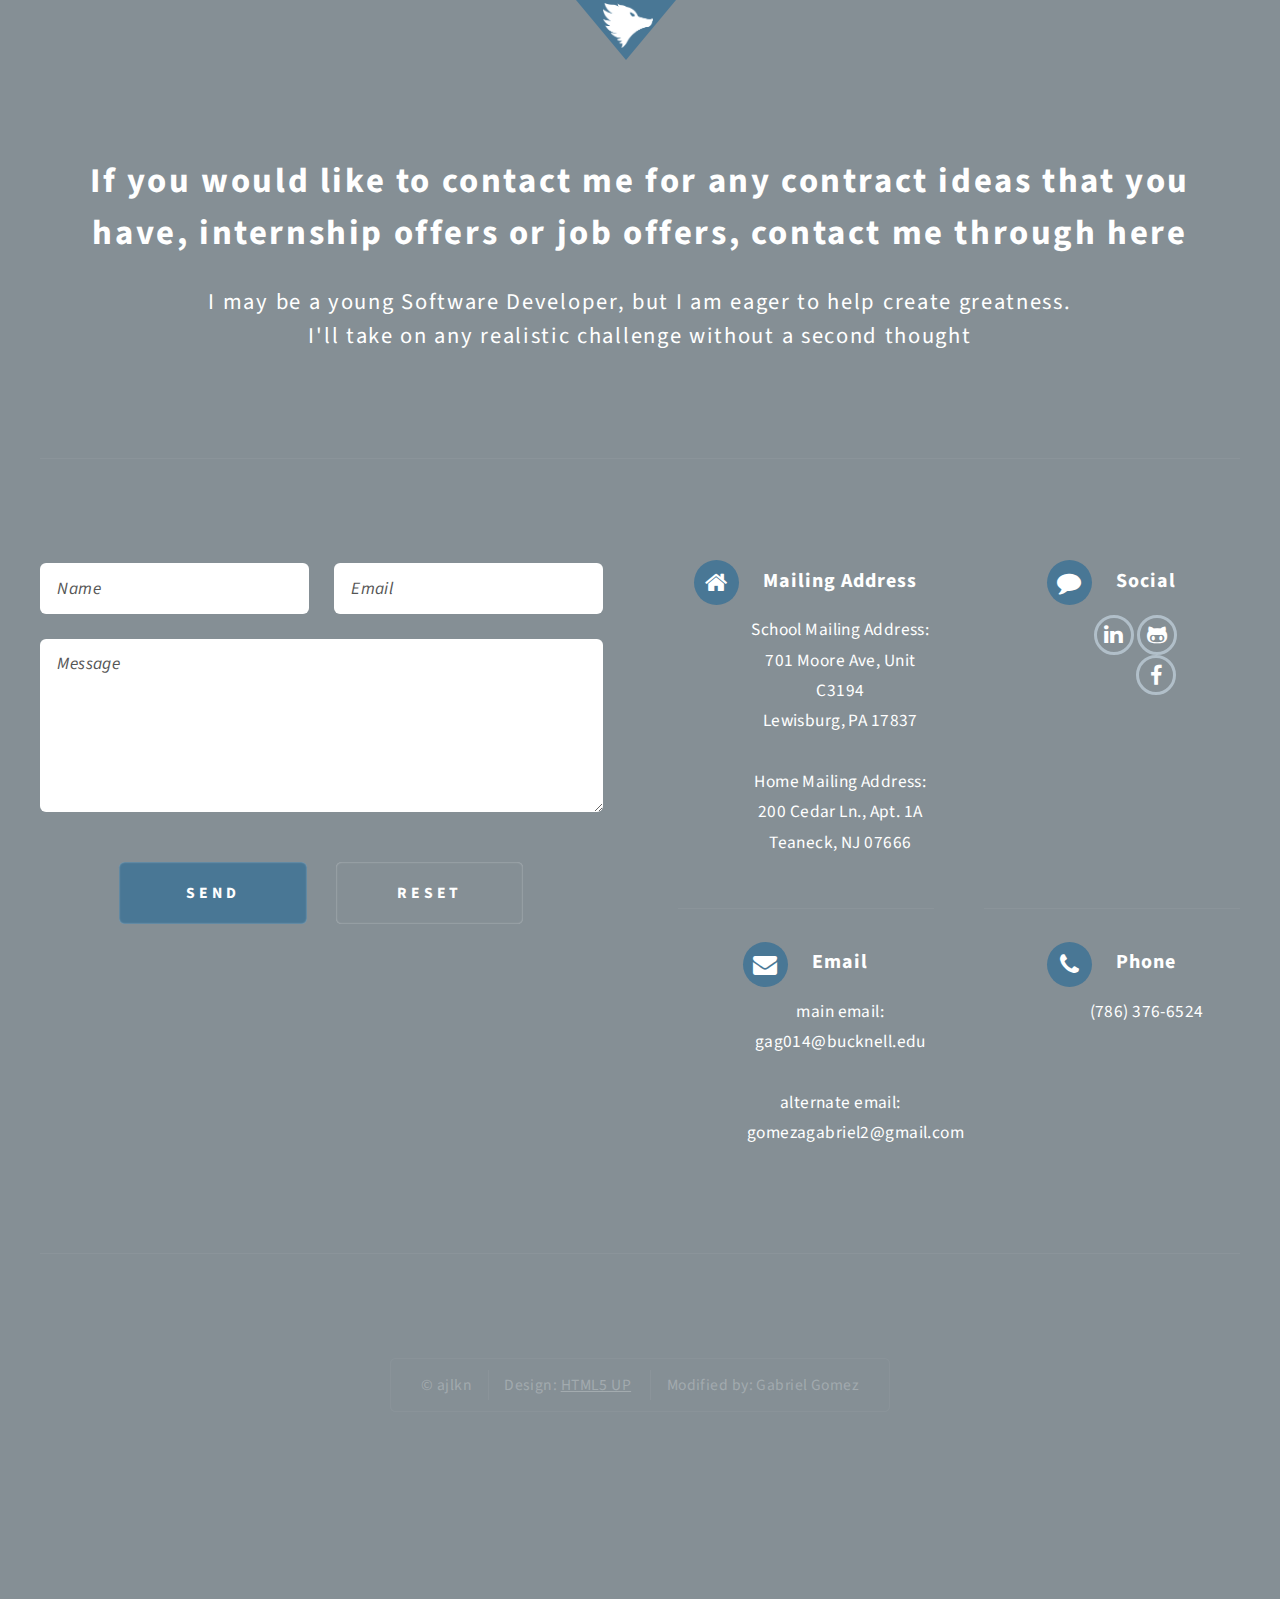
<file: contact.html>
<!DOCTYPE HTML>
<!--
	Escape Velocity by HTML5 UP
	html5up.net | @ajlkn
	Free for personal and commercial use under the CCA 3.0 license (html5up.net/license)
-->
<html>
	<head>
		<title>Arch - Contact Me</title>
		<meta charset="utf-8" />
		<meta name="viewport" content="width=device-width, initial-scale=1" />
        <link rel="icon" href="images/GABE%20LOGO.png">
		<!--[if lte IE 8]><script src="assets/js/ie/html5shiv.js"></script><![endif]-->
		<link rel="stylesheet" href="assets/css/main.css" />
		<!--[if lte IE 8]><link rel="stylesheet" href="assets/css/ie8.css" /><![endif]-->
	</head>
	<body class="bodyPage">

			<!-- Header -->

						<!-- Nav -->
							<div id="nav-wrapper" class="main">
                                <nav id="mainNav">
                                        <ul>
                                            <li class="current"><a href="index.html">Home</a></li>
                                            <li><a href="projects.html">Projects</a></li>
                                            <li><a href="about.html">About Me</a></li>
                                            <li><a href="contact.html">Contact Me</a></li>
                                        </ul>
                                </nav>
                                
                                <div id="triDiv">
                                    <svg id="navSvg" height="60" width="100">
                                        <polygon id="navPoly" points="0 0, 100 0, 50 60"/>
                                    </svg>
                                    
                                    <img id="triLogo" src="images/GABE%20WHITE.png"/>
                                </div>
                            </div>

			<!-- Footer -->
				<div id="footer-wrapper" class="wrapper">
					<div id="footer" class="container">
						<header class="style1">
							<h2>If you would like to contact me for any contract ideas that you have, internship offers or job offers, contact me through here</h2>
							<p>
								I may be a young Software Developer, but I am eager to help create greatness.<br />
								I'll take on any realistic challenge without a second thought
							</p>
						</header>
						<hr />
						<div class="row 150%">
							<div class="6u 12u(mobile)">

								<!-- Contact Form -->
									<section>
										<form method="post" action="https://formspree.io/gag014@bucknell.edu">
											<div class="row 50%">
												<div class="6u 12u(mobile)">
													<input type="text" name="name" id="contact-name" placeholder="Name" />
												</div>
												<div class="6u 12u(mobile)">
													<input type="text" name="email" id="contact-email" placeholder="Email" />
												</div>
											</div>
											<div class="row 50%">
												<div class="12u">
													<textarea name="message" id="contact-message" placeholder="Message" rows="4"></textarea>
												</div>
											</div>
											<div class="row">
												<div class="12u">
													<ul class="actions">
														<li><input type="submit" class="style1" value="Send" /></li>
														<li><input type="reset" class="style2" value="Reset" /></li>
													</ul>
												</div>
											</div>
										</form>
									</section>

							</div>
							<div class="6u 12u(mobile)">

								<!-- Contact -->
									<section class="feature-list small">
										<div class="row">
											<div class="6u 12u(mobile)">
												<section>
													<h3 class="icon fa-home">Mailing Address</h3>
													<p>
														School Mailing Address:<br />
														701 Moore Ave, Unit C3194<br />
														Lewisburg, PA 17837 <br /><br />
                                                        
                    Home Mailing Address:<br />
														200 Cedar Ln., Apt. 1A<br />
														Teaneck, NJ 07666
													</p>
												</section>
											</div>
											<div class="6u 12u(mobile)">
												<section>
													<h3 class="icon fa-comment">Social</h3>
													<p>
														<a class="icon fa-linkedin"href="https://www.linkedin.com/in/gabriel-gomez-58807310b/"></a>
														<a class="icon fa-github-alt" href="https://github.com/gabegomez014"></a><br />
														<a class="icon fa-facebook" href="https://www.facebook.com/profile.php?id=100003985550806"></a>
													</p>
												</section>
											</div>
										</div>
										<div class="row">
											<div class="6u 12u(mobile)">
												<section>
													<h3 class="icon fa-envelope">Email</h3>
													<p>
												main email: gag014@bucknell.edu<br><br>
                                                alternate email:
                                                gomezagabriel2@gmail.com
													</p>
												</section>
											</div>
											<div class="6u 12u(mobile)">
												<section>
													<h3 class="icon fa-phone">Phone</h3>
													<p>
														(786) 376-6524
													</p>
												</section>
											</div>
										</div>
									</section>

							</div>
						</div>
						<hr />
					</div>
					<div id="copyright">
						<ul>
							<li>&copy; ajlkn</li><li>Design: <a href="http://html5up.net" target="_blank">HTML5 UP</a></li>
                            <li>Modified by: Gabriel Gomez</li>
						</ul>
					</div>
				</div>

		<!-- Scripts -->

			<script src="assets/js/jquery.min.js"></script>
			<script src="assets/js/jquery.dropotron.min.js"></script>
			<script src="assets/js/skel.min.js"></script>
			<script src="assets/js/skel-viewport.min.js"></script>
			<script src="assets/js/util.js"></script>
			<!--[if lte IE 8]><script src="assets/js/ie/respond.min.js"></script><![endif]-->
			<script src="assets/js/main.js"></script>

	</body>
</html>
</file>
<file: assets/css/ie8.css>
/*
	Escape Velocity by HTML5 UP
	html5up.net | @ajlkn
	Free for personal and commercial use under the CCA 3.0 license (html5up.net/license)
*/

/* Basic */

	form input[type="text"],
	form input[type="email"],
	form input[type="password"],
	form select,
	form textarea {
		position: relative;
		-ms-behavior: url("assets/js/ie/PIE.htc");
	}

	input[type="button"],
	input[type="submit"],
	input[type="reset"] {
		position: relative;
		-ms-behavior: url("assets/js/ie/PIE.htc");
	}

	.button,
	#intro > .style2,
	#copyright ul,
	#nav > ul,
	.dropotron {
		position: relative;
		-ms-behavior: url("assets/js/ie/PIE.htc");
	}

/* Section/Article */

	section > .last-child,
	article > .last-child,
	section.last-child,
	article.last-child {
		margin-bottom: 0;
	}

/* Wrappers */

	.wrapper .title:before, .wrapper .title:after {
		display: none;
	}

	#header-wrapper {
		-ms-behavior: url("assets/js/ie/backgroundsize.min.htc");
	}

/* Copyright */

	#copyright {
		margin: 0;
	}
</file>
<file: assets/css/main.css>
@import url("https://fonts.googleapis.com/css?family=Source+Sans+Pro:400,400italic,700,900");
@import url("font-awesome.min.css");

/*
	Escape Velocity by HTML5 UP
	html5up.net | @ajlkn
	Free for personal and commercial use under the CCA 3.0 license (html5up.net/license)
*/

/* Reset */
html {
    scroll-behavior: smooth
}

	html, body, div, span, applet, object, iframe, h1, h2, h3, h4, h5, h6, p, blockquote, pre, a, abbr, acronym, address, big, cite, code, del, dfn, em, img, ins, kbd, q, s, samp, small, strike, strong, sub, sup, tt, var, b, u, i, center, dl, dt, dd, ol, ul, li, fieldset, form, label, legend, table, caption, tbody, tfoot, thead, tr, th, td, article, aside, canvas, details, embed, figure, figcaption, footer, header, hgroup, menu, nav, output, ruby, section, summary, time, mark, audio, video {
		margin: 0;
		padding: 0;
		border: 0;
		font-size: 100%;
		font: inherit;
		vertical-align: baseline;
	}

	article, aside, details, figcaption, figure, footer, header, hgroup, menu, nav, section {
		display: block;
	}

	body {
		line-height: 1;
	}

	ol, ul {
		list-style: none;
	}

	blockquote, q {
		quotes: none;
	}

	blockquote:before, blockquote:after, q:before, q:after {
		content: '';
		content: none;
	}

	table {
		border-collapse: collapse;
		border-spacing: 0;
	}

	body {
		-webkit-text-size-adjust: none;
	}

/* Box Model */

	*, *:before, *:after {
		-moz-box-sizing: border-box;
		-webkit-box-sizing: border-box;
		box-sizing: border-box;
	}

/* Containers */

	.container {
		margin-left: auto;
		margin-right: auto;
	}

	.container.\31 25\25 {
		width: 100%;
		max-width: 1200px;
		min-width: 960px;
	}

	.container.\37 5\25 {
		width: 720px;
	}

	.container.\35 0\25 {
		width: 480px;
	}

	.container.\32 5\25 {
		width: 240px;
	}

	.container {
		width: 960px;
	}

	@media screen and (min-width: 737px) {

		.container.\31 25\25 {
			width: 100%;
			max-width: 1500px;
			min-width: 1200px;
		}

		.container.\37 5\25 {
			width: 900px;
		}

		.container.\35 0\25 {
			width: 600px;
		}

		.container.\32 5\25 {
			width: 300px;
		}

		.container {
			width: 1200px;
		}

	}

	@media screen and (min-width: 737px) and (max-width: 1200px) {

		.container.\31 25\25 {
			width: 100%;
			max-width: 1250px;
			min-width: 1000px;
		}

		.container.\37 5\25 {
			width: 750px;
		}

		.container.\35 0\25 {
			width: 500px;
		}

		.container.\32 5\25 {
			width: 250px;
		}

		.container {
			width: 1000px;
		}

	}

	@media screen and (max-width: 736px) {

		.container.\31 25\25 {
			width: 100%;
			max-width: 125%;
			min-width: 100%;
		}

		.container.\37 5\25 {
			width: 75%;
		}

		.container.\35 0\25 {
			width: 50%;
		}

		.container.\32 5\25 {
			width: 25%;
		}

		.container {
			width: 100% !important;
		}

	}

/* Grid */
    
	.row {
		border-bottom: solid 1px transparent;
		-moz-box-sizing: border-box;
		-webkit-box-sizing: border-box;
		box-sizing: border-box;
	}

	.row > * {
		float: left;
		-moz-box-sizing: border-box;
		-webkit-box-sizing: border-box;
		box-sizing: border-box;
	}

	.row:after, .row:before {
		content: '';
		display: block;
		clear: both;
		height: 0;
	}

	.row.uniform > * > :first-child {
		margin-top: 0;
	}

	.row.uniform > * > :last-child {
		margin-bottom: 0;
	}

	.row.\30 \25 > * {
		padding: 0 0 0 0px;
	}

	.row.\30 \25 {
		margin: 0 0 -1px 0px;
	}

	.row.uniform.\30 \25 > * {
		padding: 0px 0 0 0px;
	}

	.row.uniform.\30 \25 {
		margin: 0px 0 -1px 0px;
	}

	.row > * {
		padding: 0 0 0 40px;
	}

	.row {
		margin: 0 0 -1px -40px;
	}

	.row.uniform > * {
		padding: 40px 0 0 40px;
	}

	.row.uniform {
		margin: -40px 0 -1px -40px;
	}

	.row.\32 00\25 > * {
		padding: 0 0 0 80px;
	}

	.row.\32 00\25 {
		margin: 0 0 -1px -80px;
	}

	.row.uniform.\32 00\25 > * {
		padding: 80px 0 0 80px;
	}

	.row.uniform.\32 00\25 {
		margin: -80px 0 -1px -80px;
	}

	.row.\31 50\25 > * {
		padding: 0 0 0 60px;
	}

	.row.\31 50\25 {
		margin: 0 0 -1px -60px;
	}

	.row.uniform.\31 50\25 > * {
		padding: 60px 0 0 60px;
	}

	.row.uniform.\31 50\25 {
		margin: -60px 0 -1px -60px;
	}

	.row.\35 0\25 > * {
		padding: 0 0 0 20px;
	}

	.row.\35 0\25 {
		margin: 0 0 -1px -20px;
	}

	.row.uniform.\35 0\25 > * {
		padding: 20px 0 0 20px;
	}

	.row.uniform.\35 0\25 {
		margin: -20px 0 -1px -20px;
	}

	.row.\32 5\25 > * {
		padding: 0 0 0 10px;
	}

	.row.\32 5\25 {
		margin: 0 0 -1px -10px;
	}

	.row.uniform.\32 5\25 > * {
		padding: 10px 0 0 10px;
	}

	.row.uniform.\32 5\25 {
		margin: -10px 0 -1px -10px;
	}

	.\31 2u, .\31 2u\24 {
		width: 100%;
		clear: none;
		margin-left: 0;
	}

	.\31 1u, .\31 1u\24 {
		width: 91.6666666667%;
		clear: none;
		margin-left: 0;
	}

	.\31 0u, .\31 0u\24 {
		width: 83.3333333333%;
		clear: none;
		margin-left: 0;
	}

	.\39 u, .\39 u\24 {
		width: 75%;
		clear: none;
		margin-left: 0;
	}

	.\38 u, .\38 u\24 {
		width: 66.6666666667%;
		clear: none;
		margin-left: 0;
	}

	.\37 u, .\37 u\24 {
		width: 58.3333333333%;
		clear: none;
		margin-left: 0;
	}

	.\36 u, .\36 u\24 {
		width: 50%;
		clear: none;
		margin-left: 0;
	}

	.\35 u, .\35 u\24 {
		width: 41.6666666667%;
		clear: none;
		margin-left: 0;
	}

	.\34 u, .\34 u\24 {
		width: 33.3333333333%;
		clear: none;
		margin-left: 0;
	}

	.\33 u, .\33 u\24 {
		width: 25%;
		clear: none;
		margin-left: 0;
	}

	.\32 u, .\32 u\24 {
		width: 16.6666666667%;
		clear: none;
		margin-left: 0;
	}

	.\31 u, .\31 u\24 {
		width: 8.3333333333%;
		clear: none;
		margin-left: 0;
	}

	.\31 2u\24 + *,
	.\31 1u\24 + *,
	.\31 0u\24 + *,
	.\39 u\24 + *,
	.\38 u\24 + *,
	.\37 u\24 + *,
	.\36 u\24 + *,
	.\35 u\24 + *,
	.\34 u\24 + *,
	.\33 u\24 + *,
	.\32 u\24 + *,
	.\31 u\24 + * {
		clear: left;
	}

	.\-11u {
		margin-left: 91.66667%;
	}

	.\-10u {
		margin-left: 83.33333%;
	}

	.\-9u {
		margin-left: 75%;
	}

	.\-8u {
		margin-left: 66.66667%;
	}

	.\-7u {
		margin-left: 58.33333%;
	}

	.\-6u {
		margin-left: 50%;
	}

	.\-5u {
		margin-left: 41.66667%;
	}

	.\-4u {
		margin-left: 33.33333%;
	}

	.\-3u {
		margin-left: 25%;
	}

	.\-2u {
		margin-left: 16.66667%;
	}

	.\-1u {
		margin-left: 8.33333%;
	}

	@media screen and (min-width: 737px) {

		.row > * {
			padding: 50px 0 0 50px;
		}

		.row {
			margin: -50px 0 -1px -50px;
		}

		.row.uniform > * {
			padding: 50px 0 0 50px;
		}

		.row.uniform {
			margin: -50px 0 -1px -50px;
		}

		.row.\32 00\25 > * {
			padding: 100px 0 0 100px;
		}

		.row.\32 00\25 {
			margin: -100px 0 -1px -100px;
		}

		.row.uniform.\32 00\25 > * {
			padding: 100px 0 0 100px;
		}

		.row.uniform.\32 00\25 {
			margin: -100px 0 -1px -100px;
		}

		.row.\31 50\25 > * {
			padding: 75px 0 0 75px;
		}

		.row.\31 50\25 {
			margin: -75px 0 -1px -75px;
		}

		.row.uniform.\31 50\25 > * {
			padding: 75px 0 0 75px;
		}

		.row.uniform.\31 50\25 {
			margin: -75px 0 -1px -75px;
		}

		.row.\35 0\25 > * {
			padding: 25px 0 0 25px;
		}

		.row.\35 0\25 {
			margin: -25px 0 -1px -25px;
		}

		.row.uniform.\35 0\25 > * {
			padding: 25px 0 0 25px;
		}

		.row.uniform.\35 0\25 {
			margin: -25px 0 -1px -25px;
		}

		.row.\32 5\25 > * {
			padding: 12.5px 0 0 12.5px;
		}

		.row.\32 5\25 {
			margin: -12.5px 0 -1px -12.5px;
		}

		.row.uniform.\32 5\25 > * {
			padding: 12.5px 0 0 12.5px;
		}

		.row.uniform.\32 5\25 {
			margin: -12.5px 0 -1px -12.5px;
		}

		.\31 2u\28desktop\29, .\31 2u\24\28desktop\29 {
			width: 100%;
			clear: none;
			margin-left: 0;
		}

		.\31 1u\28desktop\29, .\31 1u\24\28desktop\29 {
			width: 91.6666666667%;
			clear: none;
			margin-left: 0;
		}

		.\31 0u\28desktop\29, .\31 0u\24\28desktop\29 {
			width: 83.3333333333%;
			clear: none;
			margin-left: 0;
		}

		.\39 u\28desktop\29, .\39 u\24\28desktop\29 {
			width: 75%;
			clear: none;
			margin-left: 0;
		}

		.\38 u\28desktop\29, .\38 u\24\28desktop\29 {
			width: 66.6666666667%;
			clear: none;
			margin-left: 0;
		}

		.\37 u\28desktop\29, .\37 u\24\28desktop\29 {
			width: 58.3333333333%;
			clear: none;
			margin-left: 0;
		}

		.\36 u\28desktop\29, .\36 u\24\28desktop\29 {
			width: 50%;
			clear: none;
			margin-left: 0;
		}

		.\35 u\28desktop\29, .\35 u\24\28desktop\29 {
			width: 41.6666666667%;
			clear: none;
			margin-left: 0;
		}

		.\34 u\28desktop\29, .\34 u\24\28desktop\29 {
			width: 33.3333333333%;
			clear: none;
			margin-left: 0;
		}

		.\33 u\28desktop\29, .\33 u\24\28desktop\29 {
			width: 25%;
			clear: none;
			margin-left: 0;
		}

		.\32 u\28desktop\29, .\32 u\24\28desktop\29 {
			width: 16.6666666667%;
			clear: none;
			margin-left: 0;
		}

		.\31 u\28desktop\29, .\31 u\24\28desktop\29 {
			width: 8.3333333333%;
			clear: none;
			margin-left: 0;
		}

		.\31 2u\24\28desktop\29 + *,
		.\31 1u\24\28desktop\29 + *,
		.\31 0u\24\28desktop\29 + *,
		.\39 u\24\28desktop\29 + *,
		.\38 u\24\28desktop\29 + *,
		.\37 u\24\28desktop\29 + *,
		.\36 u\24\28desktop\29 + *,
		.\35 u\24\28desktop\29 + *,
		.\34 u\24\28desktop\29 + *,
		.\33 u\24\28desktop\29 + *,
		.\32 u\24\28desktop\29 + *,
		.\31 u\24\28desktop\29 + * {
			clear: left;
		}

		.\-11u\28desktop\29 {
			margin-left: 91.66667%;
		}

		.\-10u\28desktop\29 {
			margin-left: 83.33333%;
		}

		.\-9u\28desktop\29 {
			margin-left: 75%;
		}

		.\-8u\28desktop\29 {
			margin-left: 66.66667%;
		}

		.\-7u\28desktop\29 {
			margin-left: 58.33333%;
		}

		.\-6u\28desktop\29 {
			margin-left: 50%;
		}

		.\-5u\28desktop\29 {
			margin-left: 41.66667%;
		}

		.\-4u\28desktop\29 {
			margin-left: 33.33333%;
		}

		.\-3u\28desktop\29 {
			margin-left: 25%;
		}

		.\-2u\28desktop\29 {
			margin-left: 16.66667%;
		}

		.\-1u\28desktop\29 {
			margin-left: 8.33333%;
		}

	}

	@media screen and (min-width: 737px) and (max-width: 1200px) {

		.row > * {
			padding: 35px 0 0 35px;
		}

		.row {
			margin: -35px 0 -1px -35px;
		}

		.row.uniform > * {
			padding: 35px 0 0 35px;
		}

		.row.uniform {
			margin: -35px 0 -1px -35px;
		}

		.row.\32 00\25 > * {
			padding: 70px 0 0 70px;
		}

		.row.\32 00\25 {
			margin: -70px 0 -1px -70px;
		}

		.row.uniform.\32 00\25 > * {
			padding: 70px 0 0 70px;
		}

		.row.uniform.\32 00\25 {
			margin: -70px 0 -1px -70px;
		}

		.row.\31 50\25 > * {
			padding: 52.5px 0 0 52.5px;
            text-align: center
		}

		.row.\31 50\25 {
			margin: -52.5px 0 -1px -52.5px;
		}

		.row.uniform.\31 50\25 > * {
			padding: 52.5px 0 0 52.5px;
		}

		.row.uniform.\31 50\25 {
			margin: -52.5px 0 -1px -52.5px;
		}

		.row.\35 0\25 > * {
			padding: 17.5px 0 0 17.5px;
		}

		.row.\35 0\25 {
			margin: -17.5px 0 -1px -17.5px;
		}

		.row.uniform.\35 0\25 > * {
			padding: 17.5px 0 0 17.5px;
		}

		.row.uniform.\35 0\25 {
			margin: -17.5px 0 -1px -17.5px;
		}

		.row.\32 5\25 > * {
			padding: 8.75px 0 0 8.75px;
		}

		.row.\32 5\25 {
			margin: -8.75px 0 -1px -8.75px;
		}

		.row.uniform.\32 5\25 > * {
			padding: 8.75px 0 0 8.75px;
		}

		.row.uniform.\32 5\25 {
			margin: -8.75px 0 -1px -8.75px;
		}

		.\31 2u\28tablet\29, .\31 2u\24\28tablet\29 {
			width: 100%;
			clear: none;
			margin-left: 0;
		}

		.\31 1u\28tablet\29, .\31 1u\24\28tablet\29 {
			width: 91.6666666667%;
			clear: none;
			margin-left: 0;
		}

		.\31 0u\28tablet\29, .\31 0u\24\28tablet\29 {
			width: 83.3333333333%;
			clear: none;
			margin-left: 0;
		}

		.\39 u\28tablet\29, .\39 u\24\28tablet\29 {
			width: 75%;
			clear: none;
			margin-left: 0;
		}

		.\38 u\28tablet\29, .\38 u\24\28tablet\29 {
			width: 66.6666666667%;
			clear: none;
			margin-left: 0;
		}

		.\37 u\28tablet\29, .\37 u\24\28tablet\29 {
			width: 58.3333333333%;
			clear: none;
			margin-left: 0;
		}

		.\36 u\28tablet\29, .\36 u\24\28tablet\29 {
			width: 50%;
			clear: none;
			margin-left: 0;
		}

		.\35 u\28tablet\29, .\35 u\24\28tablet\29 {
			width: 41.6666666667%;
			clear: none;
			margin-left: 0;
		}

		.\34 u\28tablet\29, .\34 u\24\28tablet\29 {
			width: 33.3333333333%;
			clear: none;
			margin-left: 0;
		}

		.\33 u\28tablet\29, .\33 u\24\28tablet\29 {
			width: 25%;
			clear: none;
			margin-left: 0;
		}

		.\32 u\28tablet\29, .\32 u\24\28tablet\29 {
			width: 16.6666666667%;
			clear: none;
			margin-left: 0;
		}

		.\31 u\28tablet\29, .\31 u\24\28tablet\29 {
			width: 8.3333333333%;
			clear: none;
			margin-left: 0;
		}

		.\31 2u\24\28tablet\29 + *,
		.\31 1u\24\28tablet\29 + *,
		.\31 0u\24\28tablet\29 + *,
		.\39 u\24\28tablet\29 + *,
		.\38 u\24\28tablet\29 + *,
		.\37 u\24\28tablet\29 + *,
		.\36 u\24\28tablet\29 + *,
		.\35 u\24\28tablet\29 + *,
		.\34 u\24\28tablet\29 + *,
		.\33 u\24\28tablet\29 + *,
		.\32 u\24\28tablet\29 + *,
		.\31 u\24\28tablet\29 + * {
			clear: left;
		}

		.\-11u\28tablet\29 {
			margin-left: 91.66667%;
		}

		.\-10u\28tablet\29 {
			margin-left: 83.33333%;
		}

		.\-9u\28tablet\29 {
			margin-left: 75%;
		}

		.\-8u\28tablet\29 {
			margin-left: 66.66667%;
		}

		.\-7u\28tablet\29 {
			margin-left: 58.33333%;
		}

		.\-6u\28tablet\29 {
			margin-left: 50%;
		}

		.\-5u\28tablet\29 {
			margin-left: 41.66667%;
		}

		.\-4u\28tablet\29 {
			margin-left: 33.33333%;
		}

		.\-3u\28tablet\29 {
			margin-left: 25%;
		}

		.\-2u\28tablet\29 {
			margin-left: 16.66667%;
		}

		.\-1u\28tablet\29 {
			margin-left: 8.33333%;
		}

	}

	@media screen and (max-width: 736px) {

		.row > * {
			padding: 10px 0 0 10px;
		}

		.row {
			margin: -10px 0 -1px -10px;
		}

		.row.uniform > * {
			padding: 10px 0 0 10px;
		}

		.row.uniform {
			margin: -10px 0 -1px -10px;
		}

		.row.\32 00\25 > * {
			padding: 20px 0 0 20px;
		}

		.row.\32 00\25 {
			margin: -20px 0 -1px -20px;
		}

		.row.uniform.\32 00\25 > * {
			padding: 20px 0 0 20px;
		}

		.row.uniform.\32 00\25 {
			margin: -20px 0 -1px -20px;
		}

		.row.\31 50\25 > * {
			padding: 15px 0 0 15px;
		}

		.row.\31 50\25 {
			margin: -15px 0 -1px -15px;
		}

		.row.uniform.\31 50\25 > * {
			padding: 15px 0 0 15px;
		}

		.row.uniform.\31 50\25 {
			margin: -15px 0 -1px -15px;
		}

		.row.\35 0\25 > * {
			padding: 5px 0 0 5px;
		}

		.row.\35 0\25 {
			margin: -5px 0 -1px -5px;
		}

		.row.uniform.\35 0\25 > * {
			padding: 5px 0 0 5px;
		}

		.row.uniform.\35 0\25 {
			margin: -5px 0 -1px -5px;
		}

		.row.\32 5\25 > * {
			padding: 2.5px 0 0 2.5px;
		}

		.row.\32 5\25 {
			margin: -2.5px 0 -1px -2.5px;
		}

		.row.uniform.\32 5\25 > * {
			padding: 2.5px 0 0 2.5px;
		}

		.row.uniform.\32 5\25 {
			margin: -2.5px 0 -1px -2.5px;
		}

		.\31 2u\28mobile\29, .\31 2u\24\28mobile\29 {
			width: 100%;
			clear: none;
			margin-left: 0;
		}

		.\31 1u\28mobile\29, .\31 1u\24\28mobile\29 {
			width: 91.6666666667%;
			clear: none;
			margin-left: 0;
		}

		.\31 0u\28mobile\29, .\31 0u\24\28mobile\29 {
			width: 83.3333333333%;
			clear: none;
			margin-left: 0;
		}

		.\39 u\28mobile\29, .\39 u\24\28mobile\29 {
			width: 75%;
			clear: none;
			margin-left: 0;
		}

		.\38 u\28mobile\29, .\38 u\24\28mobile\29 {
			width: 66.6666666667%;
			clear: none;
			margin-left: 0;
		}

		.\37 u\28mobile\29, .\37 u\24\28mobile\29 {
			width: 58.3333333333%;
			clear: none;
			margin-left: 0;
		}

		.\36 u\28mobile\29, .\36 u\24\28mobile\29 {
			width: 50%;
			clear: none;
			margin-left: 0;
		}

		.\35 u\28mobile\29, .\35 u\24\28mobile\29 {
			width: 41.6666666667%;
			clear: none;
			margin-left: 0;
		}

		.\34 u\28mobile\29, .\34 u\24\28mobile\29 {
			width: 33.3333333333%;
			clear: none;
			margin-left: 0;
		}

		.\33 u\28mobile\29, .\33 u\24\28mobile\29 {
			width: 25%;
			clear: none;
			margin-left: 0;
		}

		.\32 u\28mobile\29, .\32 u\24\28mobile\29 {
			width: 16.6666666667%;
			clear: none;
			margin-left: 0;
		}

		.\31 u\28mobile\29, .\31 u\24\28mobile\29 {
			width: 8.3333333333%;
			clear: none;
			margin-left: 0;
		}

		.\31 2u\24\28mobile\29 + *,
		.\31 1u\24\28mobile\29 + *,
		.\31 0u\24\28mobile\29 + *,
		.\39 u\24\28mobile\29 + *,
		.\38 u\24\28mobile\29 + *,
		.\37 u\24\28mobile\29 + *,
		.\36 u\24\28mobile\29 + *,
		.\35 u\24\28mobile\29 + *,
		.\34 u\24\28mobile\29 + *,
		.\33 u\24\28mobile\29 + *,
		.\32 u\24\28mobile\29 + *,
		.\31 u\24\28mobile\29 + * {
			clear: left;
		}

		.\-11u\28mobile\29 {
			margin-left: 91.66667%;
		}

		.\-10u\28mobile\29 {
			margin-left: 83.33333%;
		}

		.\-9u\28mobile\29 {
			margin-left: 75%;
		}

		.\-8u\28mobile\29 {
			margin-left: 66.66667%;
		}

		.\-7u\28mobile\29 {
			margin-left: 58.33333%;
		}

		.\-6u\28mobile\29 {
			margin-left: 50%;
		}

		.\-5u\28mobile\29 {
			margin-left: 41.66667%;
		}

		.\-4u\28mobile\29 {
			margin-left: 33.33333%;
		}

		.\-3u\28mobile\29 {
			margin-left: 25%;
		}

		.\-2u\28mobile\29 {
			margin-left: 16.66667%;
		}

		.\-1u\28mobile\29 {
			margin-left: 8.33333%;
		}

	}

/* Basic */

	@-ms-viewport {
		width: device-width;
	}

	body, input, textarea, select {
		font-family: 'Source Sans Pro', sans-serif;
		font-weight: 400;
		color: #919499;
	}

	body.is-loading * {
		-moz-transition: none !important;
		-webkit-transition: none !important;
		-ms-transition: none !important;
		transition: none !important;
		-moz-animation: none !important;
		-webkit-animation: none !important;
		-ms-animation: none !important;
		animation: none !important;
	}

	h1, h2, h3, h4, h5, h6 {
		font-weight: 700;
		color: #484d55;
	}

		h1 a, h2 a, h3 a, h4 a, h5 a, h6 a {
			color: inherit;
			text-decoration: none;
		}

	a {
		-moz-transition: color .25s ease-in-out;
		-webkit-transition: color .25s ease-in-out;
		-ms-transition: color .25s ease-in-out;
		transition: color .25s ease-in-out;
		text-decoration: underline;
		color: #717479;
	}

		a:hover {
			text-decoration: none;
            color: #2B3D49
		}

	strong, b {
		font-weight: 700;
		color: #484d55;
	}

	blockquote {
		border-left: solid 0.5em #ddd;
		padding: 1em 0 1em 2em;
		font-style: italic;
	}

	em, i {
		font-style: italic;
	}

	hr {
		border: 0;
		border-top: solid 1px #ddd;
	}

	sub {
		position: relative;
		top: 0.5em;
		font-size: 0.8em;
	}

	sup {
		position: relative;
		top: -0.5em;
		font-size: 0.8em;
	}

	.nobr {
		white-space: nowrap;
	}

	br.clear {
		clear: both;
	}

	p, ul, ol, dl, table, blockquote, form {
		margin-bottom: 2em;
        color: black;
	}

/* Table */

	table {
		width: 100%;
	}

		table.default {
			width: 100%;
		}

			table.default tbody tr:nth-child(2n+2) {
				background: #f4f4f4;
			}

			table.default td {
				padding: 0.5em 1em 0.5em 1em;
			}

			table.default th {
				text-align: left;
				font-weight: 400;
				padding: 0.5em 1em 0.5em 1em;
			}

			table.default thead {
				background: #484d55;
				color: #fff;
			}

			table.default tfoot {
				background: #eee;
			}

/* Form */

	form label {
		display: block;
		font-weight: 700;
		color: #484d55;
	}

	form input[type="text"],
	form input[type="email"],
	form input[type="password"],
	form select,
	form textarea {
		-moz-transition: all .25s ease-in-out;
		-webkit-transition: all .25s ease-in-out;
		-ms-transition: all .25s ease-in-out;
		transition: all .25s ease-in-out;
		-webkit-appearance: none;
		display: block;
		border: 0;
		background: #eee;
		box-shadow: inset 0px 0px 1px 0px #a0a1a7;
		border-radius: 0.35em;
		width: 100%;
		padding: 0.75em 1em 0.75em 1em;
	}

		form input[type="text"]:focus,
		form input[type="email"]:focus,
		form input[type="password"]:focus,
		form select:focus,
		form textarea:focus {
			background: #f8f8f8;
		}

	form input[type="text"],
	form input[type="email"]
	input[type="password"] {
		line-height: 1em;
	}

	form select {
		line-height: 1em;
	}

	form textarea {
		min-height: 10em;
	}

	form .formerize-placeholder {
		color: #555 !important;
		font-style: italic;
	}

	form ::-webkit-input-placeholder {
		color: #555 !important;
		font-style: italic;
		line-height: 1.35em;
	}

	form :-moz-placeholder {
		color: #555 !important;
		font-style: italic;
	}

	form ::-moz-placeholder {
		color: #555 !important;
		font-style: italic;
	}

	form :-ms-input-placeholder {
		color: #555 !important;
		font-style: italic;
	}

	form ::-moz-focus-inner {
		border: 0;
	}

/* Section/Article */

	section,
	article {
		margin-bottom: 3em;
	}

	section > :last-child,
	article > :last-child,
	section:last-child,
	article:last-child {
		margin-bottom: 0;
        color: black;
        text-align: center
	}

	header.style1 {
		text-align: center;
	}

		header.style1 h2 {
			font-weight: 700;
		}

		header.style1 p {
			color: white;
		}

        header.styleP p {
            color: #6b6e7b
        }

    .projectsHeader {
            font-size: 2em;
            text-align: center;
            margin-bottom: 6%;
            margin-top: 4%;
    }

/* Image */

	.image {
		display: inline-block;
	}

		.image img {
			display: block;
			width: 100%;
		}

		.image.fit {
			display: block;
			width: 100%;
		}

		.image.left {
			float: left;
			margin: 0 2em 2em 0;
		}

		.image.centered {
			display: block;
			margin: 0 0 2em 0;
		}

			.image.centered img {
				margin: 0 auto;
				width: auto;
			}

		.image.featured {
			display: inline-grid;
			width: 100%;
            border: 6px solid #497795;
            transition: border 1s
		}

        .image.featured:hover {
            border: 6px solid #2B3D49
        }

/* Button */

#forward a{
    position: relative;
    left: 48%;
    color: black;
    font-size: 500%;
    text-decoration: none;
    border-radius: 50px;
    line-height: 100%
}



	input[type="button"],
	input[type="submit"],
	input[type="reset"],
	button,
	.button {
		-moz-transition: all .25s ease-in-out;
		-webkit-transition: all .25s ease-in-out;
		-ms-transition: all .25s ease-in-out;
		transition: all .25s ease-in-out;
		display: inline-block;
		background: #444;
		text-align: center;
		text-transform: uppercase;
		font-weight: 700;
		letter-spacing: 0.25em;
		text-decoration: none;
		border-radius: 0.35em;
		border: 0;
		outline: 0;
		cursor: pointer;
	}

		input[type="button"]:hover,
		input[type="submit"]:hover,
		input[type="reset"]:hover,
		button:hover,
		.button:hover {
			background-color: #f98780;
		}

		input[type="button"].style1,
		input[type="submit"].style1,
		input[type="reset"].style1,
		button.style1,
		.button.style1 {
			background: #497795;
			color: #fff;
		}

			input[type="button"].style1:hover,
			input[type="submit"].style1:hover,
			input[type="reset"].style1:hover,
			button.style1:hover,
			.button.style1:hover {
				background-color: #2B3D49;
			}

			input[type="button"].style1:active,
			input[type="submit"].style1:active,
			input[type="reset"].style1:active,
			button.style1:active,
			.button.style1:active {
				background-color: #2B3D49;
			}

		input[type="button"].style2,
		input[type="submit"].style2,
		input[type="reset"].style2,
		button.style2,
		.button.style2 {
			background: none;
			color: #606167;
			box-shadow: inset 0px 0px 2px 0px #a0a1a7;
		}

			input[type="button"].style2:hover,
			input[type="submit"].style2:hover,
			input[type="reset"].style2:hover,
			button.style2:hover,
			.button.style2:hover {
				box-shadow: inset 0px 0px 2px 0px #606167;
			}

			input[type="button"].style2:active,
			input[type="submit"].style2:active,
			input[type="reset"].style2:active,
			button.style2:active,
			.button.style2:active {
				box-shadow: inset 0px 0px 2px 0px #202127;
			}

/*
		input[type="button"].style3,
		input[type="submit"].style3,
		input[type="reset"].style3,
		button.style3,
		.button.style3 {
			background: #2f333b ;
			color: #fff;
		}
*/

			input[type="button"].style3:hover,
			input[type="submit"].style3:hover,
			input[type="reset"].style3:hover,
			button.style3:hover,
			.button.style3:hover {
				background-color: #3f434b;
			}

			input[type="button"].style3:active,
			input[type="submit"].style3:active,
			input[type="reset"].style3:active,
			button.style3:active,
			.button.style3:active {
				background-color: #1f232b;
			}

/* List */

	ul.default {
		list-style: disc;
		padding-left: 1em;
	}

		ul.default li {
			padding-left: 0.5em;
		}

	ul.style2 li {
		border-top: solid 1px #eee;
		padding: 1.5em 0 0 0;
		margin: 1.5em 0 0 0;
	}

		ul.style2 li:first-child {
			border-top: 0;
			padding-top: 0;
			margin-top: 0;
		}

	ul.style3 li {
		border-top: solid 1px #eee;
		padding: 0.5em 0 0 0;
		margin: 0.5em 0 0 0;
	}

		ul.style3 li:first-child {
			border-top: 0;
			padding-top: 0;
			margin-top: 0;
		}

	ol.default {
		list-style: decimal;
		padding-left: 1.25em;
	}

		ol.default li {
			padding-left: 0.25em;
		}

/* Feature List */

	.feature-list h3 {
		color: white !important;
	}

		.feature-list h3:before {
			position: relative;
			display: inline-block;
			color: #fff;
			background: #2f333b ;
			border-radius: 1em;
			text-align: center;
		}


/* Icons */

	.icon {
		text-decoration: none;
	}

		.icon:before {
			display: inline-block;
			font-family: FontAwesome;
			font-size: 1.25em;
			text-decoration: none;
			font-style: normal;
			font-weight: normal;
			line-height: 1;
			-webkit-font-smoothing: antialiased;
			-moz-osx-font-smoothing: grayscale;
		}

		.icon > .label {
			display: none;
		}

    .fa-linkedin::before {
        position: relative;
        border-radius: 120px;
        border: solid 3px #b1bfc9;
        height: 40px;
        width: 40px;
        line-height: 1.5em;
        text-align: center;
        right: .5em;
    }

    .fa-facebook::before {
        position: relative;
        border-radius: 120px;
        border: solid 3px #b1bfc9;
        height: 40px;
        width: 40px;
        line-height: 1.6em;
        text-align: center;
        left: .45em
    }

    .fa-github-alt::before {
        position: relative;
        border-radius: 120px;
        border: solid 3px #b1bfc9;
        height: 40px;
        width: 40px;
        line-height: 1.5em;
        text-align: center;
        right: .5em;
    }

/* Wrappers */

	.wrapper {
		position: relative;
	}

		.wrapper .title {
			position: absolute;
			top: 0;
			left: 50%;
			text-align: center;
			text-transform: uppercase;
			display: block;
			font-weight: 700;
			letter-spacing: 0.25em;
		}

			.wrapper .title:before {
				content: '';
				position: absolute;
				bottom: -38px;
				left: -35px;
				width: 35px;
				height: 38px;
				background: url("images/shadow.png");
			}

			.wrapper .title:after {
				-moz-transform: scaleX(-1);
				-webkit-transform: scaleX(-1);
				-ms-transform: scaleX(-1);
				transform: scaleX(-1);
				content: '';
				position: absolute;
				bottom: -38px;
				right: -35px;
				width: 35px;
				height: 38px;
				background: url("images/shadow.png");
			}

		.wrapper.style1 {
			background: #858F95 ;
			color: #eee;
			color: rgba(255, 255, 255, 0.75);
		}

			.wrapper.style1 .title {
				background: #858F95;
				color: #fff;
			}

			.wrapper.style1 h1, .wrapper.style1 h2, .wrapper.style1 h3, .wrapper.style1 h4, .wrapper.style1 h5, .wrapper.style1 h6, .wrapper.style1 strong, .wrapper.style1 b, .wrapper.style1 a {
				color: #fff;
			}

		.wrapper.style2 {
			background: #fff;
		}

			.wrapper.style2 .title {
				background: #fff;
				color: #484d55;
			}

		.wrapper.style3 {
			background: #f3f3f3;
		}

			.wrapper.style3 .title {
				background: #f3f3f3;
				color: #484d55;
			}

			.wrapper.style3 .image {
				border: solid 6px #497795;
                transition: border 1s
			}

        .wrapper.style3 .image:hover {
            border: solid 6px #2B3D49;
        }

/*
	#header-wrapper {
        background: url("../../images/wolf.jpg") center center;
		background-size: cover;
        opacity: 0.7
	}
*/

		#header-wrapper:before {
			content: '';
			position: absolute;
			top: 0;
			left: 0;
			width: 100%;
			height: 10%;
			background: ;
		}

	#footer-wrapper {
		background: #858F95;
		color: #eee;
		color: rgba(255, 255, 255, 0.5);
	}

		#footer-wrapper h1, #footer-wrapper h2, #footer-wrapper h3, #footer-wrapper h4, #footer-wrapper h5, #footer-wrapper h6, #footer-wrapper strong, #footer-wrapper b, #footer-wrapper a {
			color: #fff;
		}

        #footer-wrapper a:hover {
            color: #b1bfc9;
        }

		#footer-wrapper hr {
			border-top-color: #333;
			border-top-color: rgba(255, 255, 255, 0.05);
		}

		#footer-wrapper form input[type="text"],
		#footer-wrapper form input[type="email"],
		#footer-wrapper form input[type="password"],
		#footer-wrapper form select,
		#footer-wrapper form textarea {
			background: white;
			box-shadow: none;
		}

			#footer-wrapper form input[type="text"]:focus,
			#footer-wrapper form input[type="email"]:focus,
			#footer-wrapper form input[type="password"]:focus,
			#footer-wrapper form select:focus,
			#footer-wrapper form textarea:focus {
				background: #fff;
			}

		#footer-wrapper input[type="button"],
		#footer-wrapper input[type="submit"],
		#footer-wrapper input[type="reset"],
		#footer-wrapper button,
		#footer-wrapper .button {
			color: #fff;
			box-shadow: inset 0px 0px 2px 0px rgba(255, 255, 255, 0.5);
		}

			#footer-wrapper input[type="button"]:hover,
			#footer-wrapper input[type="submit"]:hover,
			#footer-wrapper input[type="reset"]:hover,
			#footer-wrapper button:hover,
			#footer-wrapper .button:hover {
				color: #fff;
				box-shadow: inset 0px 0px 2px 0px rgba(255, 255, 255, 0.65);
			}

			#footer-wrapper input[type="button"]:active,
			#footer-wrapper input[type="submit"]:active,
			#footer-wrapper input[type="reset"]:active,
			#footer-wrapper button:active,
			#footer-wrapper .button:active {
				box-shadow: inset 0px 0px 2px 0px rgba(255, 255, 255, 0.75);
			}

			#footer-wrapper input[type="button"].style2:active,
			#footer-wrapper input[type="submit"].style2:active,
			#footer-wrapper input[type="reset"].style2:active,
			#footer-wrapper button.style2:active,
			#footer-wrapper .button.style2:active {
				box-shadow: inset 0px 0px 2px 0px rgba(255, 255, 255, 0.75);
			}

		#footer-wrapper .title {
			background: #858F95;
			color: #eee;
		}

		#footer-wrapper header.style1 h2 {
			color: #fff;
		}

		#footer-wrapper header.style1 .p {
			color: inherit;
		}

		#footer-wrapper .feature-list section {
			border-top-color: #333;
			border-top-color: rgba(255, 255, 255, 0.05);
		}

		#footer-wrapper .feature-list h3:before {
			background: #497795 ;
		}

/* Who I am */

	#intro > .style2 {
		font-weight: 700;
		color: #fff;
		border-radius: 0.35em;
		box-shadow: inset 0px 0px 1px 1px rgba(255, 255, 255, 0.25);
	}

		#intro > .style2 a {
			color: inherit;
			text-decoration: none;
		}

#columns {
    float: left;
    width: 100%;
    text-align: center
}

#columns p {
    color: white
}

.column h3 {
    position: relative;
    height: 100%;
    line-height: 100%;
    bottom: 2.5em;
}

.column p {
    position: relative;
    left: 8%;
    bottom: 2em;
    line-height: 170%
}

#column1 h3::before {
    position: relative;
    display: inline-block;
    color: white;
    background: #497795;
    border-radius: 100%;
    border: 3px solid white; 
    text-align: center;
    width: 2.5em;
    height: 2.5em;
    line-height: 2.3em;
    bottom: 2em;
    left: 15.6%
}

#column2 h3::before {
    position: relative;
    display: inline-block;
    color: white;
    background: #497795;
    border-radius: 100%;
    border: 3px solid white; 
    text-align: center;
    width: 2.5em;
    height: 2.5em;
    line-height: 2.3em;
    bottom: 2em;
    left: 18%
}

#column3 h3::before {
    position: relative;
    display: inline-block;
    color: white;
    background: #497795;
    border-radius: 100%;
    border: 3px solid white; 
    text-align: center;
    width: 2.5em;
    height: 2.5em;
    line-height: 2.3em;
    bottom: 2em;
    left: 21.3%
}

#column1 {
    float: left;
    width: 33%;
    line-height: 100%
}

#column2 {
    display: inline-block;
    width: 33%
}

#column3 {
    float: right;
    width: 33%
}



/* Highlights */

	#highlights .highlight {
		text-align: center;
	}

		#highlights .highlight h3 {
			color: #e97770;
		}

    #projectsHeader {
        text-align: center;
        position: relative;
        bottom: 3em
    }

    h4#projectsP {
        color: grey;
        font-size: 95%
    }

    #examples {
        color: #858F95;
        transition: color 1s
    }

    #examples:hover {
        color: #2B3D49;
    }

    #project1 {
        display: inline-block;
        position: relative
    }

    #project1:before {
        position: absolute;
        content:" ";
        display: block;
        top:0;
        left:0;
        width:100%;
        height:100%;
        z-index:0;
        opacity: 0;
        background: #2B3D49;
        transition: opacity 1s
    }

    #project1:hover:before {
        opacity: 0.35
    }

/* Copyright */

	#copyright {
		text-align: center;
	}

		#copyright ul {
			display: inline-block;
			border-radius: 0.35em;
			box-shadow: inset 0px 0px 1px 1px rgba(255, 255, 255, 0.05);
			color: #aaa;
			color: rgba(255, 255, 255, 0.25);
		}

		#copyright a {
			color: inherit;
		}

			#copyright a:hover {
				color: #fff;
			}

/* Desktop + Tablet */

	@media screen and (min-width: 737px) {

		/* Basic */

			body, input, select, textarea {
				font-size: 13pt;
				line-height: 1.75em;
				letter-spacing: 0.025em;
			}

			body {
				min-width: 1200px;
			}

			hr {
				margin: 2em 0 2em 0;
			}

		/* Section/Article */

			section, article {
				margin: 0 0 4em 0;
			}

			header.style1 {
				padding: 3em 0 3em 0;
			}

				header.style1 h2 {
					font-size: 2em;
					letter-spacing: 0.075em;
					line-height: 1.5em;
				}

				header.style1 p {
					display: block;
					margin: 1.15em 0 0 0;
					font-size: 1.3em;
					letter-spacing: 0.075em;
					line-height: 1.5em;
				}

		/* Form */

			form label {
				margin: 0.25em 0 0.5em 0;
			}

		/* Button */

			input[type="button"],
			input[type="submit"],
			input[type="reset"],
			button,
			.button {
				padding: 0 2.25em 0 2.25em;
				font-size: 0.9em;
				min-width: 12em;
				height: 4em;
				line-height: 4em;
			}

				input[type="button"].big,
				input[type="submit"].big,
				input[type="reset"].big,
				button.big,
				.button.big {
					font-size: 1em;
					min-width: 14em;
				}

		/* List */

			ul.actions {
				margin: 3em 0 0 0;
			}

				ul.actions li {
					display: inline-block;
					margin: 0 0.75em 0 0.75em;
				}

					ul.actions li:first-child {
						margin-left: 0;
					}

					ul.actions li:last-child {
						margin-right: 0;
					}

			ul.actions-centered {
				text-align: center;
			}

			form ul.actions {
				margin-top: 0;
			}

		/* Feature List */

			.feature-list section {
				padding-top: 2em;
				border-top: solid 1px #eee;
			}

			.feature-list .row:first-child section {
				padding-top: 0;
				border-top: 0;
			}

			.feature-list h3 {
				margin: 0 0 0.75em 0;
				font-size: 1.15em;
				letter-spacing: 0.05em;
				margin-top: -0.35em;
			}

				.feature-list h3:before {
					width: 64px;
					height: 64px;
					line-height: 64px;
					margin-right: 0.75em;
					font-size: 32px;
					top: 0.2em;
				}

			.feature-list p {
				margin: 0 0 0 5em;
			}

			.feature-list.small h3:before {
				font-size: 24px;
				line-height: 45px;
				width: 45px;
				height: 45px;
				margin-right: 1em;
			}

			.feature-list.small p {
				margin: 0 0 0 4em;
                color: white
			}

		/* Box */

			.box header {
				margin: 0 0 1.5em 0;
			}

				.box header.style1 {
					position: relative;
					margin: -0.5em 0 0 0;
					padding-top: 0;
				}

			.box h2 {
				margin: 0 0 0.75em 0;
				font-size: 1.15em;
				letter-spacing: 0.05em;
			}

			.box h3 {
				margin: 0 0 0.5em 0;
				font-size: 1em;
				font-weight: 600;
				letter-spacing: 0.05em;
			}

			.box.post-excerpt .image.left {
				position: relative;
				top: 0.5em;
				width: 5em;
			}

			.box.post-excerpt h3, .box.post-excerpt p {
				margin-left: 7em;
			}

		/* Wrappers */

			.wrapper {
				padding: 6em 0 9em 0;
			}

				.wrapper .title {
					font-size: 0.9em;
					width: 25em;
					height: 3.25em;
					top: -3.25em;
					line-height: 3.25em;
					margin-bottom: -3.25em;
					margin-left: -12.5em;
					padding-top: 0.5em;
				}

			#header-wrapper {
				padding: 0;
			}

			#intro-wrapper {
				padding-bottom: 15em;
			}

		/* Header */

			#header {
				position: relative;
				padding: 12em 0;
                background: #f3f3f3;
		        background-size: cover;
                opacity: 1
			}

			.homepage #header {
				padding-bottom: 35em
			}

		/* Logo */
        #logoBox {
                display: inline;
                position: absolute;
                height: 50%;
                width: 100%;
                top: 29%;
        }
        
        #logoBox h1{
            display: none;
        }

			#logo {
				position: absolute;
                height: 100%;
                left: 37%;
                text-align: center;
                top: 0;
                opacity: 0;
                animation: fadeIn 2s ease-in;
                animation-fill-mode: forwards
            }
        
        @keyframes fadeIn {
            from {opacity: 0}
            to {opacity: 1}
        }
        
        .topLine { 
            position: relative;
            top: -1%;
            height: 1px;
            background: black;
            background: -webkit-gradient(linear, 0 0, 100% 0, from(white), to(white), color-stop(50%, black));
            opacity: 0;
            animation: fadeIn 3s ease-in;
            animation-delay: 0.5s;
            animation-fill-mode: forwards
        }

        .bottomLine {
            position: relative;
            top: 101%;
            height: 1px;
            background: black;
            background: -webkit-gradient(linear, 0 0, 100% 0, from(white), to(white), color-stop(50%, black));
            opacity: 0;
            animation: fadeIn 3s ease-in;
            animation-delay: 0.5s;
            animation-fill-mode: forwards
        }
		/* Nav */

			#mainNav {
                display: block;
                position: fixed;
				top: 0;
				left: 0;
				width: 100%;
				text-align: center;
                background-color: #497795;
                height: 4em;
                z-index: 9999
			}
        
            #triLogo {
                height: 45px;
                width: 50px;
                top: -9.7%;
                right: 23%;
                position: absolute;
            }

            #navSvg {
                top: 0%;
            }

            #triDiv {
                display: inline-flex;
                position: fixed;
                top: -10%;
                left: 45%;
                z-index: 9999;
                opacity: 0;
            }

            #navPoly {
                fill: #497795;
                fill-opacity:1
            }
        
        
					#mainNav > ul > li {
						display: inline-block;
						text-align: center;
						padding: 0em 8% 0 5.5%;
					}

						#mainNav > ul > li > ul {
							display: none;
						}

						#mainNav > ul > li > a, #mainNav > ul > li > span {
							display: block;
                            color: #eee;
                            color: rgba(255, 255, 255, 0.75);
                            text-transform: uppercase;
                            text-decoration: none;
                            font-size: 80%;
                            letter-spacing: 0.25em;
                            line-height: 5em;
                            -moz-transition: all .25s ease-in-out;
                            -webkit-transition: all .25s ease-in-out;
                            -o-transition: all .25s ease-in-out;
                            -ms-transition: all .25s ease-in-out;
                            transition: all .25s ease-in-out;
                            outline: 0;
                            left: 35%;
                            position: relative;
						}

						#mainNav > ul > li:hover > a {
							color: #2B3D49;
						}

						#mainNav > div > ul > li.active > a, #mainNav > div > ul > li.active > span {
							color: #fff;
						}

		/* Intro */

			#intro {
				text-align: center;
			}

				#intro > .style1 {
					font-size: 1.5em;
					letter-spacing: 0.075em;
				}

				#intro > .style2 {
					font-size: 2.75em;
					letter-spacing: 0.075em;
					line-height: 1.35em;
					padding: 1em 0 1em 0;
					margin-bottom: 1em;
				}

				#intro > .style3 {
					font-size: 1.1em;
					width: 48em;
					margin: 0 auto;
				}

		/* Features */

			#features {
				padding: 0 6em 0 6em;
			}

				#features header.style1 {
					padding-bottom: 5em;
				}

				#features .actions {
					margin-top: 5em;
				}

		/* Highlights */

			#highlights .highlight h3 {
				margin: 0 0 0.75em 0;
				font-size: 1.15em;
				letter-spacing: 0.05em;
			}

		/* Main */

			#main {
				margin-top: 1em;
				margin-bottom: 1em;
			}

			.homepage #main {
				margin-top: 0;
				margin-bottom: 0;
			}

		/* Footer */

			#footer header.style1 {
				padding-bottom: 0;
			}

			#footer hr {
				margin: 6em 0 6em 0;
			}

		/* Copyright */

			#copyright {
				margin: 6em 0 0 0;
			}

				#copyright ul {
					padding: 0.75em 2em;
					font-size: 0.9em;
				}

					#copyright ul li {
						display: inline-block;
						margin-left: 1em;
						padding-left: 1em;
						border-left: solid 1px #333;
						border-left-color: rgba(255, 255, 255, 0.05);
					}

						#copyright ul li:first-child {
							border-left: 0;
							margin-left: 0;
							padding-left: 0;
						}

	}

    /* Projects Page */

/* Tablet Only */

	@media screen and (min-width: 737px) and (max-width: 1200px) {

		/* Basic */

			body {
				min-width: 1000px;
				font-size: 12pt;
				line-height: 1.5em;
				letter-spacing: 0.015em;
			}

			input, select, textarea {
				font-size: 12pt;
				line-height: 1.5em;
				letter-spacing: 0.015em;
			}

			body {
				min-width: 960px;
			}

		/* Wrappers */

			.wrapper {
				padding: 4em 0 7em 0;
			}

			#intro-wrapper {
				padding-bottom: 20em;
			}

			#footer-wrapper hr {
				margin: 3em 0 3em 0;
			}

		/* Header */

			#header {
				padding: 10em 0;
			}

			.homepage #header {
				padding: 14em 0;
			}
        
            .projectsHeader {
                font-size: 2em;
                text-align: center;
                margin-bottom: 6%;
                margin-top: 4%;
            }

		/* Logo */

				#logo h1 {
					font-size: 1.75em;
				}
        
        #logoBox h1 {
            display: none;
        }

		/* Intro/ Who I am */

			#intro > .style1 {
				font-size: 1.25em;
			}

			#intro > .style2 {
				font-size: 2.25em;
			}
        
            .column h3 {
                bottom: 2%;
            }
        
            
        .column p {
            bottom: 2%
        }
        
        h3#projectsP {
            margin-top: 5%
        }

		/* Copyright */

			#copyright {
				margin: 3em 0 0 0;
			}

	}

/* Mobile Only */

	#navPanel, #titleBar {
		display: none;
	}

	@media screen and (max-width: 736px) {

		/* Basic */

			html, body {
				overflow-x: hidden;
			}

			body, input, select, textarea {
				line-height: 1.5em;
				font-size: 10.5pt;
				letter-spacing: 0;
			}

			h2, h3, h4, h5, h6 {
				font-size: 1.2em;
				letter-spacing: 0.05em;
				margin: 0 0 1em 0;
			}

			hr {
				margin: 1em 0 1em 0;
			}

		/* Section/Article */

			section, article {
				clear: both;
				padding: 1em 0 1em 0 !important;
			}

			header br {
				display: none;
			}

			header.style1 {
				padding: 0 0 1em 0;
			}

				header.style1 h2 {
					font-size: 1.5em;
					letter-spacing: 0.075em;
					line-height: 1.25em;
				}

				header.style1 p {
					display: block;
					margin: 0;
				}

		/* Button */

			input,
			input[type="button"],
			input[type="submit"],
			input[type="reset"],
			button,
			.button {
				display: block;
				width: 100%;
				font-size: 1em;
				padding: 1em 0 1em 0;
				max-width: 30em;
				margin: 0 auto;
			}

		/* List */

			ul.actions {
				margin: 2em 0 0 0;
			}

				ul.actions li {
					margin: 15px 0 0 0;
				}

			form ul.actions {
				margin: 1em 0 0 0;
			}

		/* Feature List */

			.feature-list section {
				border-top: solid 1px #eee;
			}

			.feature-list > div > div:first-child > div:first-child > section {
				border-top: 0;
				padding-top: 0;
			}

			.feature-list h3 {
				position: relative;
				padding: 4px 0 0 48px;
				line-height: 1.25em;
			}

				.feature-list h3:before {
					position: absolute;
					left: 0;
					top: 0;
					width: 32px;
					height: 32px;
					line-height: 32px;
					font-size: 16px;
				}

			.feature-list p {
				margin: 0 0 0 48px;
			}

		/* Box */

			.box.post-excerpt .image.left {
				position: relative;
				top: 0.25em;
				width: 25%;
				margin: 0;
			}

			.box.post-excerpt h3, .box.post-excerpt p {
				margin-left: 32.5%;
			}

		/* Off-Canvas Navigation */
        
        #nav-wrapper {
            display: none
        }

			#page-wrapper {
				-moz-backface-visibility: hidden;
				-webkit-backface-visibility: hidden;
				-ms-backface-visibility: hidden;
				backface-visibility: hidden;
				-moz-transition: -moz-transform 0.5s ease;
				-webkit-transition: -webkit-transform 0.5s ease;
				-ms-transition: -ms-transform 0.5s ease;
				transition: transform 0.5s ease;
				padding-bottom: 1px;
			}

			#titleBar {
				-moz-backface-visibility: hidden;
				-webkit-backface-visibility: hidden;
				-ms-backface-visibility: hidden;
				backface-visibility: hidden;
				-moz-transition: -moz-transform 0.5s ease;
				-webkit-transition: -webkit-transform 0.5s ease;
				-ms-transition: -ms-transform 0.5s ease;
				transition: transform 0.5s ease;
				display: block;
				height: 44px;
				left: 0;
				position: fixed;
				top: 0;
				width: 100%;
				z-index: 10001;
				background: none;
			}

				#titleBar .title {
					display: none;
				}

				#titleBar .toggle {
					position: absolute;
					top: 0;
					left: 0;
					width: 60px;
					height: 44px;
				}

					#titleBar .toggle:before {
						-moz-transition: all .15s ease-in-out;
						-webkit-transition: all .15s ease-in-out;
						-ms-transition: all .15s ease-in-out;
						transition: all .15s ease-in-out;
						font-family: FontAwesome;
						text-decoration: none;
						font-style: normal;
						font-weight: normal;
						-webkit-font-smoothing: antialiased;
						-moz-osx-font-smoothing: grayscale;
						content: '\f0c9';
						font-size: 14px;
						position: absolute;
						top: 6px;
						left: 6px;
						display: block;
						width: 54px;
						height: 38px;
						line-height: 38px;
						text-align: center;
						color: rgba(255, 255, 255, 0.75);
						background-color: rgba(92, 95, 103, 0.5);
						border-radius: 0.25em;
					}

					#titleBar .toggle:active:before {
						background-color: rgba(92, 95, 103, 0.75);
					}

			#navPanel {
				-moz-backface-visibility: hidden;
				-webkit-backface-visibility: hidden;
				-ms-backface-visibility: hidden;
				backface-visibility: hidden;
				-moz-transform: translateX(-275px);
				-webkit-transform: translateX(-275px);
				-ms-transform: translateX(-275px);
				transform: translateX(-275px);
				-moz-transition: -moz-transform 0.5s ease;
				-webkit-transition: -webkit-transform 0.5s ease;
				-ms-transition: -ms-transform 0.5s ease;
				transition: transform 0.5s ease;
				display: block;
				height: 100%;
				left: 0;
				overflow-y: auto;
				position: fixed;
				top: 0;
				width: 275px;
				z-index: 10002;
				background: #242730 ;
				box-shadow: inset -3px 0px 4px 0px rgba(0, 0, 0, 0.1);
			}

				#navPanel .link {
					display: block;
					color: rgba(255, 255, 255, 0.5);
					text-transform: uppercase;
					text-decoration: none;
					font-size: 0.85em;
					letter-spacing: 0.15em;
					text-decoration: none;
					height: 44px;
					line-height: 44px;
					border-top: solid 1px rgba(255, 255, 255, 0.05);
					margin: 0 15px 0 15px;
				}

					#navPanel .link:first-child {
						border-top: 0;
					}

				#navPanel .indent-1 {
					display: inline-block;
					width: 1em;
				}

				#navPanel .indent-2 {
					display: inline-block;
					width: 2em;
				}

				#navPanel .indent-3 {
					display: inline-block;
					width: 3em;
				}

				#navPanel .indent-4 {
					display: inline-block;
					width: 4em;
				}

				#navPanel .indent-5 {
					display: inline-block;
					width: 5em;
				}

				#navPanel .depth-0 {
					color: #fff;
				}

			body.navPanel-visible #page-wrapper {
				-moz-transform: translateX(275px);
				-webkit-transform: translateX(275px);
				-ms-transform: translateX(275px);
				transform: translateX(275px);
			}

			body.navPanel-visible #titleBar {
				-moz-transform: translateX(275px);
				-webkit-transform: translateX(275px);
				-ms-transform: translateX(275px);
				transform: translateX(275px);
			}

			body.navPanel-visible #navPanel {
				-moz-transform: translateX(0);
				-webkit-transform: translateX(0);
				-ms-transform: translateX(0);
				transform: translateX(0);
			}

		/* Wrappers */

			.wrapper {
				padding: 15px 15px 5em 15px;
                padding-bottom: 25em;
			}
        
        .wrapper.style1 {
            display: inline-flex;
            padding-bottom: 5em;
        }

				.wrapper .title {
					font-size: 0.9em;
					width: 18em;
					height: 2.5em;
					top: -2.5em;
					line-height: 2.5em;
					margin-bottom: -2.5em;
					margin-left: -9em;
					padding-top: 0.5em;
				}

					.wrapper .title:before, .wrapper .title:after {
						height: 15px;
						bottom: -15px;
						background-size: 100% 100%;
					}

			#header-wrapper {
				padding: 5% 15% 20% 15%;
                line-height: 120%;
                height: 100%;
                background: white;
                background-size: cover;
                opacity: 1
			}
        
        
        #forward a {
            top: 100%;
            font-size: 250%;
            left: 47%
        }

			#footer-wrapper {
				padding-top: 3em;
			}

				#footer-wrapper .feature-list section {
					border-top-color: #eee;
					border-top-color: rgba(255, 255, 255, 0.05);
				}

		/* Logo */

			#logo {
				text-align: center;
                height: 100%;
                width: 50%;
                position: relative;
                left: 5em;
                top: 2em
			}
        
        #triDiv {
            display: none
        }

				#logoBox h1 {
					    font-size: 4em;
                        letter-spacing: 0.2em;
                        position: relative;
                        left: 50px;
                        height: 100%;
                        width: 50%
				}

				#logoBox p {
					margin: 1.25em 0 0 0;
					display: block;
					letter-spacing: 0.2em;
					font-size: 0.9em;
				}

		/* Nav */

			#nav {
				display: none;
			}

		/* Intro */

			#intro {
				text-align: center;
				padding: 1em 2em 1em 2em !important;
				margin: 0 auto;
			}

				#intro .style2 {
					font-size: 1.5em;
					letter-spacing: 0.05em;
					line-height: 1.25em;
					padding: 1.25em;
				}
        
        
        #column1 {
            float: left;
            width: 100%;
            position: relative;
            right: 2%
        }
        
        #column2 {
            float: left;
            width: 100%;
            position: relative;
            right: 2%
        }
        
        #column3 {
            float: left;
            width: 100%;
            position: relative;
            right: 2%
        }
        
            .column h3 {
                top: 2.5em;
                right: 1em;
            }
        
            #column1 h3::before {
                left: 60px
            }
        
            #column2 h3::before {
                left: 68px
            }
        
            #column3 h3::before {
                left: 82px
            }
        
            .column p {
                top: 2em;
                left: 20px
            }

		/* Main */

			#main {
				padding: 1em 0 0 0;
			}
        
        h3#projectsP {
            margin-top: 15%
        }

		/* Content */

			#content {
				padding: 0 0 2em 0;
			}

				#content header.style1 {
					padding-bottom: 2.5em;
				}
        
        .projectsHeader {
            line-height: 120%
        }
        
        .wrapper.style3 {
            padding-bottom: 10em
        }

		/* Footer */

			#footer hr {
				display: none;
			}
        
        #footer p {
            color: white;
            line-height: 20px
        }

		/* Copyright */

			#copyright {
				padding: 2em 0 0 0;
			}

				#copyright ul {
					padding: 1em 2em;
					width: 100%;
				}

					#copyright ul li {
						display: block;
						margin: 0.5em 0 0 0;
					}

						#copyright ul li:first-child {
							margin-top: 0;
						}

	}
</file>
